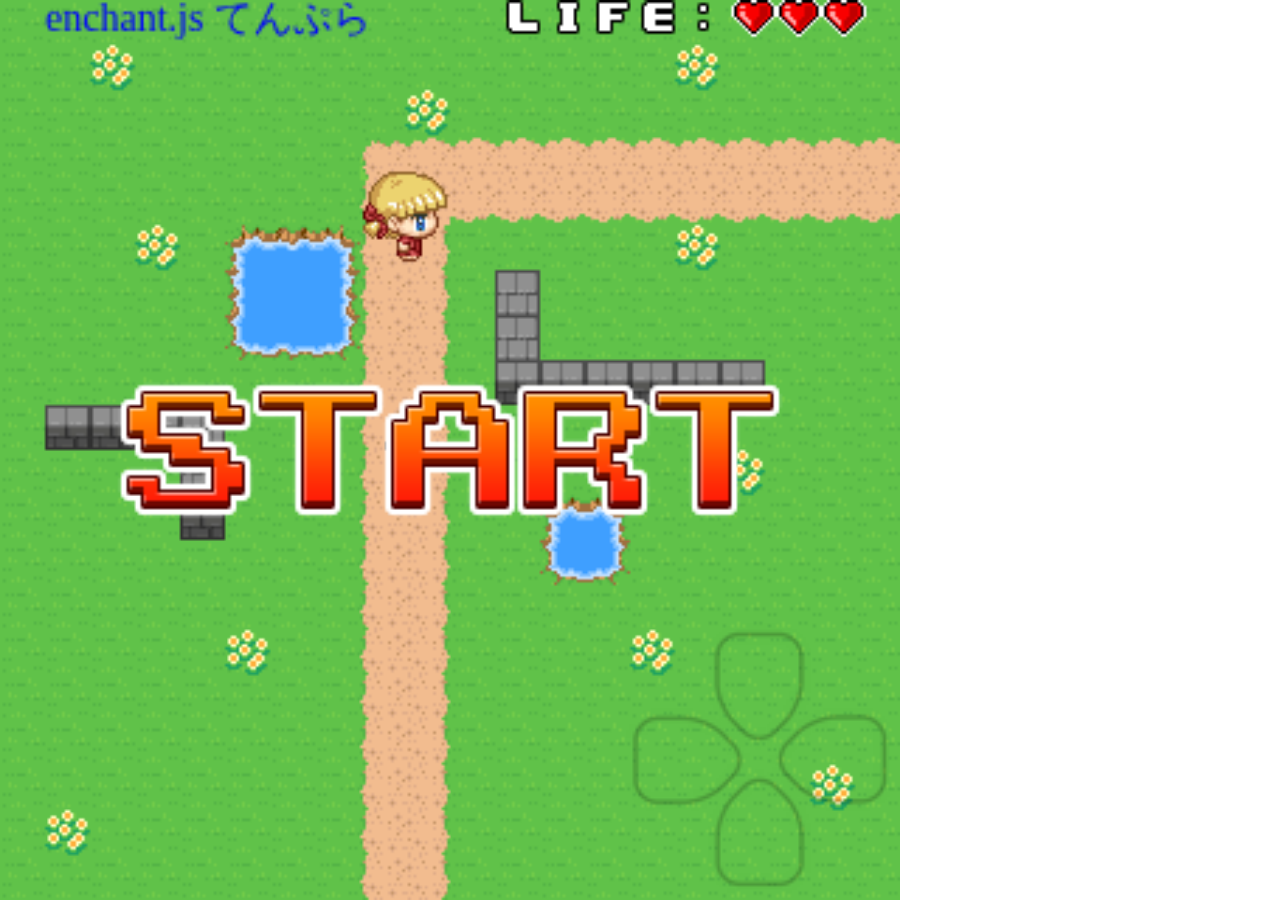
<file: sample_1/index.html>
<!DOCTYPE html>
<html>
<head>
	<!-- 文字コードにutf-8を使う -->
    <meta charset="UTF-8">
    <meta http-equiv="x-ua-compatible" content="IE=Edge">

    <!-- 幅をデバイスの画面サイズにし、ユーザーによるサイズ変更をできないようにする -->
    <meta name="viewport" content="width=device-width, user-scalable=no">

    <!-- ページを全画面で表示する(iPad/iPhone用) -->
    <meta name="apple-mobile-web-app-capable" content="yes">

    <!-- ステータスバーを半透明で表示する(iPad/iPhone用) -->
    <meta name="apple-mobile-web-app-status-bar-style" content="black-translucent">
    <title>Sample_1 Game</title>
    <script type="text/javascript" src="./enchant.js"></script>
    <script type="text/javascript" src="./ui.enchant.js"></script>
    <script type="text/javascript" src="./nineleap.enchant.js"></script>
    <script type="text/javascript" src="./memory.enchant.js"></script>
    <script type="text/javascript" src="./game.js"></script>
    <style type="text/css">
        body {
            margin: 0;
            padding: 0;
        }
    </style>
</head>
<body>
</body>
</html>
</file>
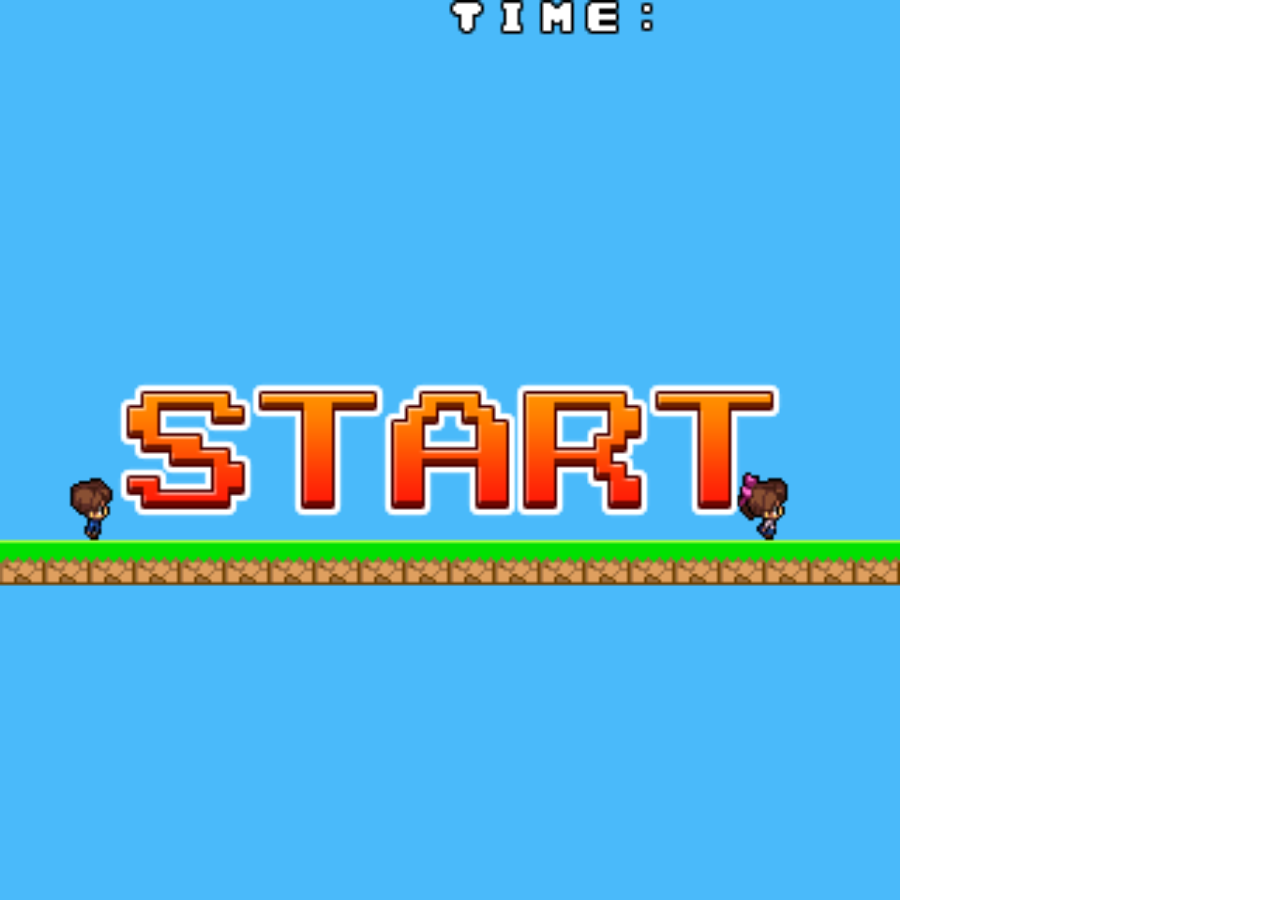
<file: sample_2/index.html>
<!DOCTYPE html>
<html>
<head>
	<!-- 文字コードにutf-8を使う -->
    <meta charset="UTF-8">
    <meta http-equiv="x-ua-compatible" content="IE=Edge">

    <!-- 幅をデバイスの画面サイズにし、ユーザーによるサイズ変更をできないようにする -->
    <meta name="viewport" content="width=device-width, user-scalable=no">

    <!-- ページを全画面で表示する(iPad/iPhone用) -->
    <meta name="apple-mobile-web-app-capable" content="yes">

    <!-- ステータスバーを半透明で表示する(iPad/iPhone用) -->
    <meta name="apple-mobile-web-app-status-bar-style" content="black-translucent">
    <title>Sample_2 Game</title>
    <script type="text/javascript" src="./enchant.js"></script>
    <script type="text/javascript" src="./ui.enchant.js"></script>
    <script type="text/javascript" src="./nineleap.enchant.js"></script>
    <script type="text/javascript" src="./game.js"></script>
    <style type="text/css">
        body {
            margin: 0;
            padding: 0;
        }
    </style>
</head>
<body>
</body>
</html>
</file>
